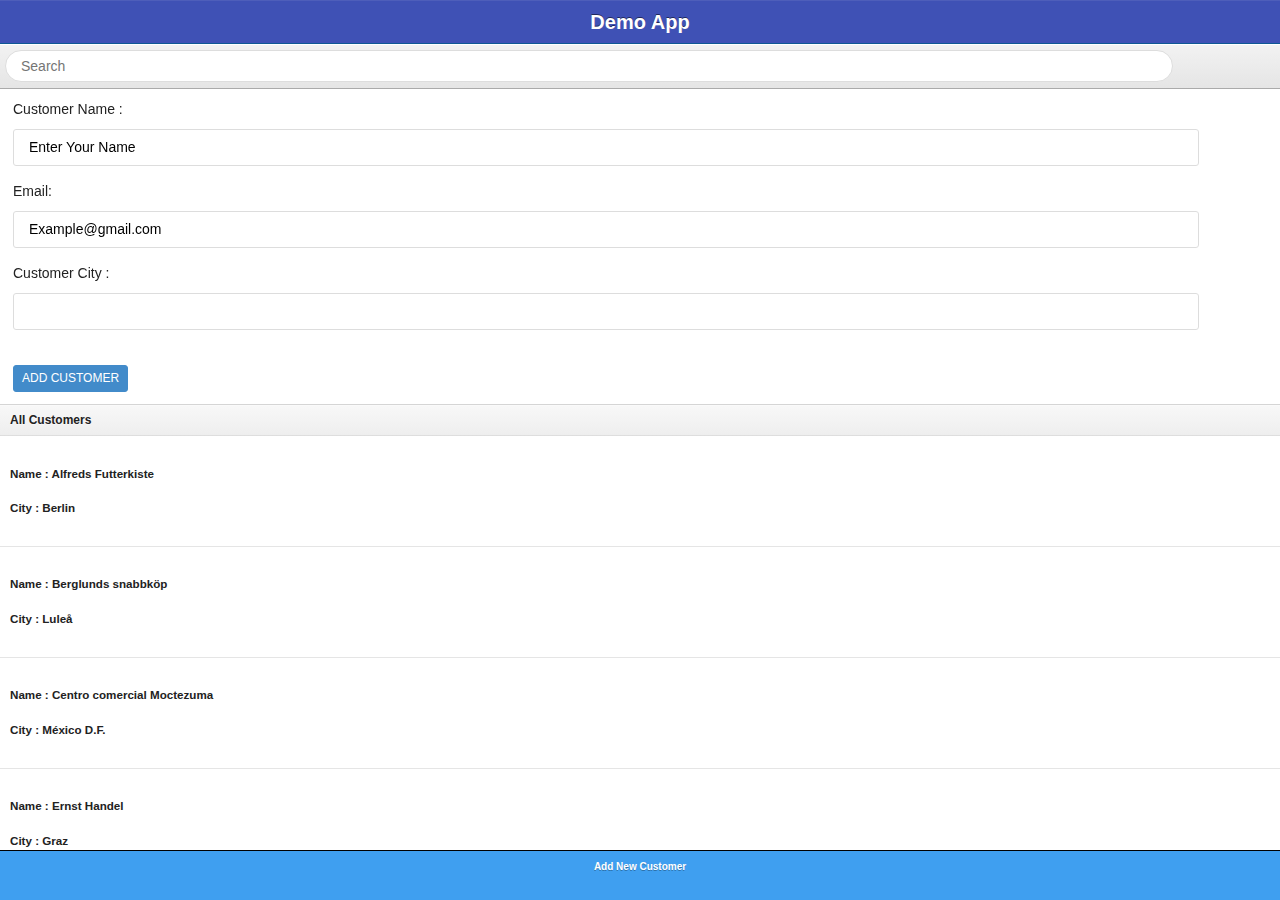
<file: Angularjs_New/index.html>
<!DOCTYPE html>
<html ng-app="demoApp">
  <head>
    <title> Angular js scope </title>
    <meta charset="utf-8">
    <meta name="viewport" content="initial-scale=1, maximum-scale=1, user-scalable=no">

    <link rel="stylesheet" href="css/ratchet.css">
    <link rel="stylesheet" href="css/app.css">
  </head>
  <body>
    <!-- Define controller To use-->
    <div ng-view ></div>


    <script src="js/angular.js"></script>
    <script src="js/apppromise.js"></script>
  </body>
</html>
</file>
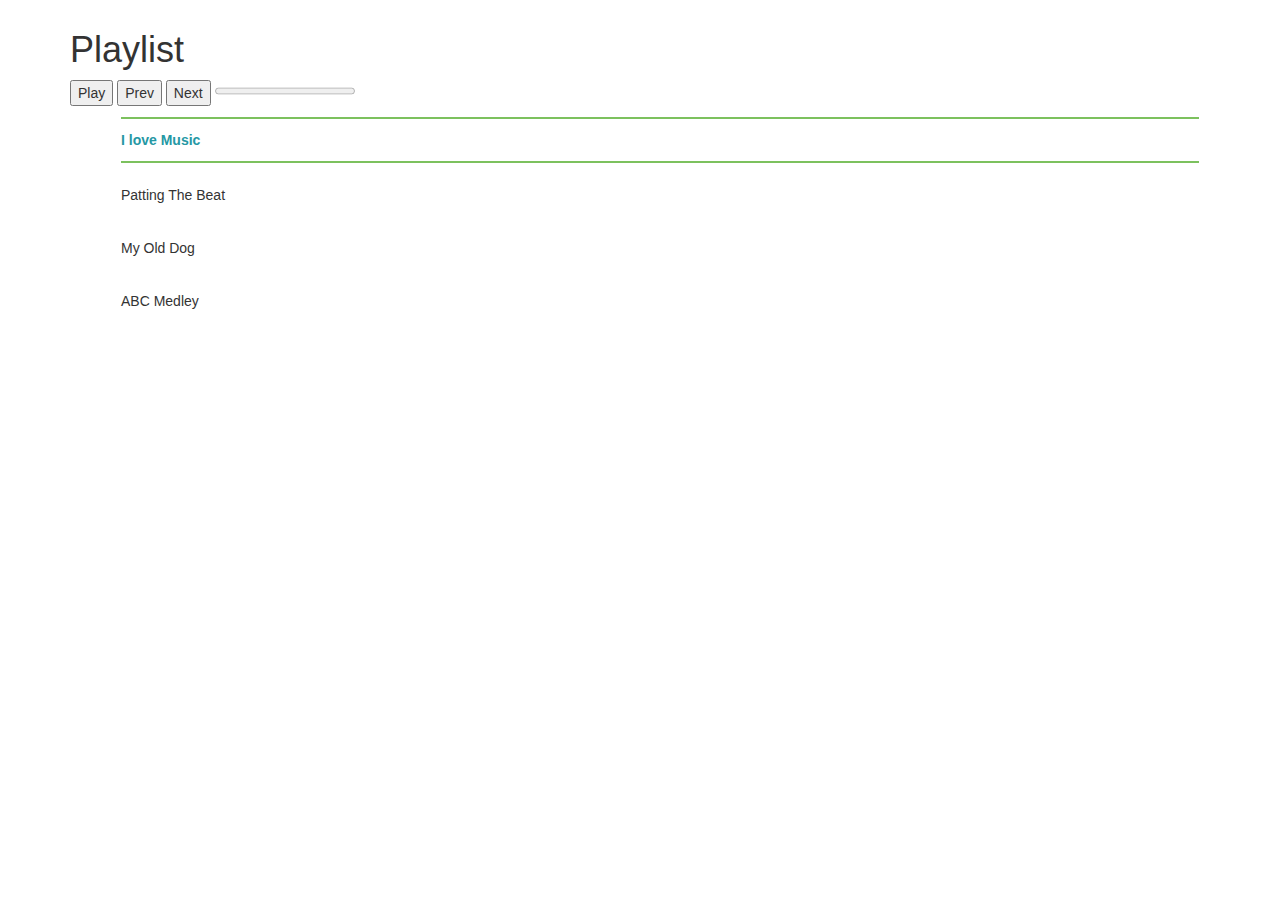
<file: player/index.html>
<!DOCTYPE html>
<html>
<head>
	<title>Music playlist</title>
	<link rel="stylesheet" href="http://maxcdn.bootstrapcdn.com/bootstrap/3.2.0/css/bootstrap.min.css"/>
	<link rel="stylesheet" href="css/style.css"/>
	<link rel="stylesheet" href="css/font-awesome.min.css">
	
</head>
<body data-ng-app="myApp">
<div class="container" ng-controller="maincntr">
		 <h1>Playlist</h1>
        <nav>
          <button class="control play" ng-click="player.play()" ng-hide="player.playing">Play</button>
          <button class="control pause" ng-click="player.pause()" ng-show="player.playing">Pause</button>
          <button class="control prev" ng-click="player.previous()">Prev</button>
          <button class="control next" ng-click="player.next()">Next</button>
          <progress ng-click="timer(event)" value="0" max="1"></progress>
        </nav>
		<ul>

			<li ng-repeat="track in player.playlist[0]" class="track"
                  ng-class="{current: player.current.track == $index}"
                  ng-click="player.play($index)">{{track.name}}</li>
		</ul>


	</div>
</div>


<script src="js/angular.min.js"></script>
<script src="js/script.js"></script>
<script src="https://code.jquery.com/jquery-1.10.2.js"></script>
<script>
$(function(){
	$( 'a' ).click(function(){
		$('.active').removeClass('active')
		$(this).addClass( 'active' );
	});
});
</script>
</body>
</html>
</file>
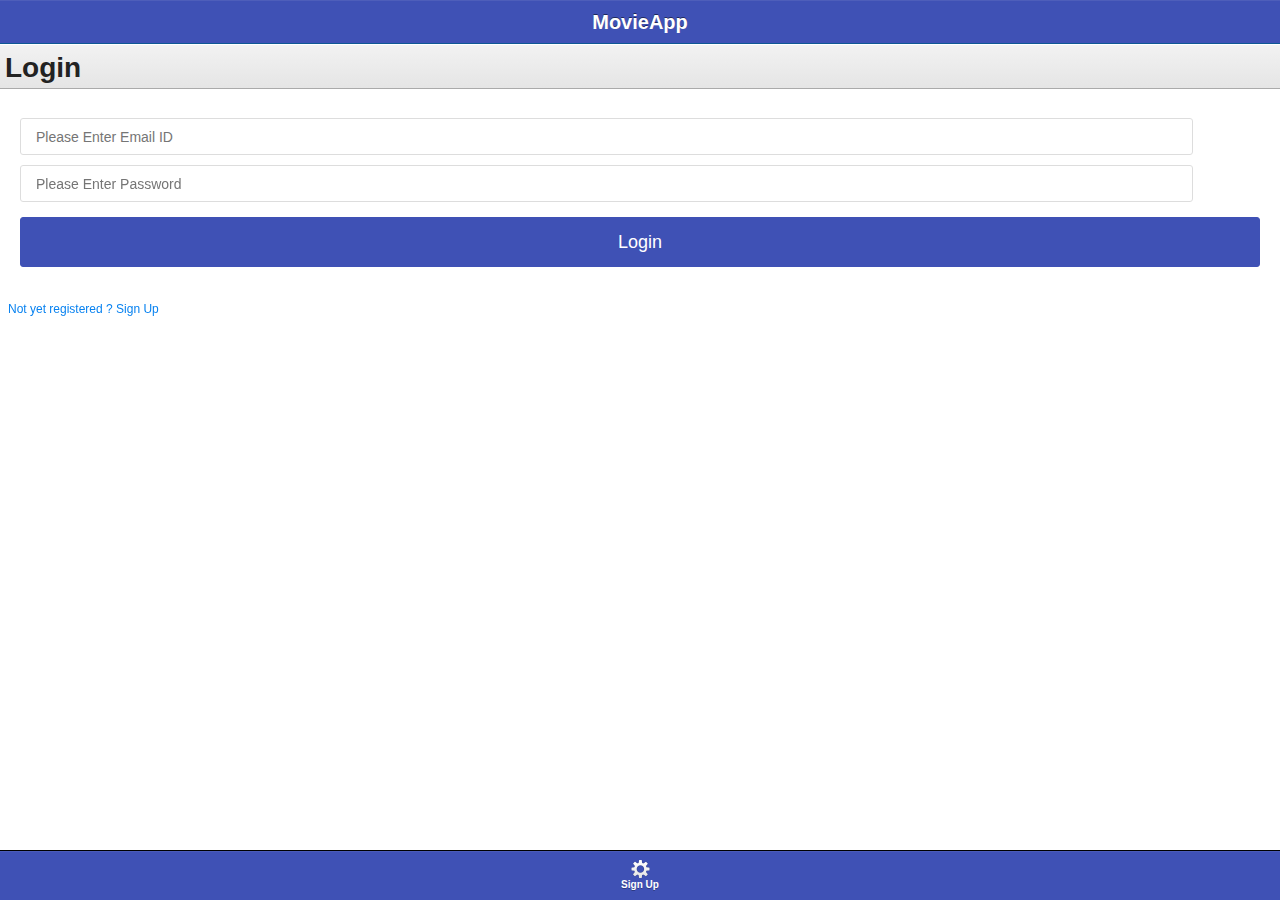
<file: ratchet_angularjs/index.html>
<!--
// Pomidoro Mobile Application
// index.html
//
// created by @sauliuz
// PopularOwl Labs // www.popularowl.com
// Visit www.htmlcenter.com 
// for more mobile application templates
-->
<!DOCTYPE html>
<html data-ng-app="ag-app">
  <head>
    <meta charset="utf-8">
    <meta name="viewport" content="initial-scale=1, maximum-scale=1, user-scalable=no">

    <link rel="stylesheet" href="css/ratchet.css">
    <link rel="stylesheet" href="css/app.css">
     

  </head>
  <body ng-class="{changeColor: Color, changeSize: Size, italic: Italic}">

    <style type="text/css">

      /* Angular.js animated navigation */
      .slide-enter,
      .slide-leave
      {
        -webkit-transition: 300ms cubic-bezier(0.075, 0.820, 0.165, 1.000) all;
        -moz-transition: 300ms cubic-bezier(0.075, 0.820, 0.165, 1.000) all;
        -ms-transition: 300ms cubic-bezier(0.075, 0.820, 0.165, 1.000) all;
        -o-transition: 300ms cubic-bezier(0.075, 0.820, 0.165, 1.000) all;
        transition: 300ms cubic-bezier(0.075, 0.820, u.165, 1.000) all;
      }
       
      .slide-enter {
        left: 100%;
      }
      .slide-enter.slide-enter-active {
        left: 0px;
      }
       
      .slide-leave {}

      .slide-leave.slide-leave-active{
      left: -200px;
      }

    </style>


    <!-- placeholder for view markup -->
    <div ng-view ng-animate="'slide'"></div>
   
    
    <script src="js/angular.js"></script>
    <script src="js/ngStorage.js"></script>
    <script src="js/app.js"></script>
   

  </body>
</html>
</file>
<file: player/css/style.css>
body {
    margin:10px;
}
li {
    list-style-type: none;
    line-height: 3;
    margin: 11px;
}
a {
    color: #948D8D;
    text-decoration: none;
    display: block;
    width: 337px;
}

.current {
    color: #2598A4;
    border-top: 2px solid #7CC15E;
    border-bottom: 2px solid #7CC15E;
    font-weight: bolder;
    
}
span{
 	 width: 130px; 
 	display: inline-block;
}
</file>
<file: Angularjs_New/css/ratchet.css>
/**
 * ==================================
 * Ratchet v1.0.1
 * Licensed under The MIT License
 * http://opensource.org/licenses/MIT
 * ==================================
 */

/* Hard reset
-------------------------------------------------- */

html,
body,
div,
span,
iframe,
h1,
h2,
h3,
h4,
h5,
h6,
p,
blockquote,
pre,
a,
abbr,
acronym,
address,
big,
cite,
code,
del,
dfn,
em,
img,
ins,
kbd,
q,
s,
samp,
small,
strike,
strong,
sub,
sup,
tt,
var,
b,
u,
i,
center,
dl,
dt,
dd,
ol,
ul,
li,
fieldset,
form,
label,
legend,
table,
caption,
tbody,
tfoot,
thead,
tr,
th,
td,
article,
aside,
canvas,
details,
embed,
figure,
figcaption,
footer,
header,
hgroup,
menu,
nav,
output,
section,
summary,
time,
audio,
video {
  padding: 0;
  margin: 0;
  border: 0;
}

/* Prevents iOS text size adjust after orientation change, without disabling (Thanks to @necolas) */
html {
  -webkit-text-size-adjust: 100%;
      -ms-text-size-adjust: 100%;
}

/* Base styles
-------------------------------------------------- */

body {
  position: fixed;
  top: 0;
  right: 0;
  bottom: 0;
  left: 0;
  font: 14px/1.25 "Helvetica Neue", sans-serif;
  color: #222;
  background-color: #fff;
}

/* Universal link styling */
a {
  color: #0882f0;
  text-decoration: none;
  -webkit-tap-highlight-color: rgba(0, 0, 0, 0); /* Removes the dark touch outlines on links */
}

/* Wrapper to be used around all content not in .bar-title and .bar-tab */
.content {
  position: fixed;
  top: 0;
  right: 0;
  bottom: 0;
  left: 0;
  overflow: auto;
  background-color: #fff;
  -webkit-transition-property: top, bottom;
          transition-property: top, bottom;
  -webkit-transition-duration: .2s, .2s;
          transition-duration: .2s, .2s;
  -webkit-transition-timing-function: linear, linear;
          transition-timing-function: linear, linear;
  -webkit-overflow-scrolling: touch;
}

/* Hack to force all relatively and absolutely positioned elements still render while scrolling
   Note: This is a bug for "-webkit-overflow-scrolling: touch" */
.content > * {
  -webkit-transform: translateZ(0px);
          transform: translateZ(0px);
}

/* Utility wrapper to pad in components like forms, block buttons and segmented-controllers so they're not full-bleed */
.content-padded {
  padding: 10px;
}

/* Pad top/bottom of content so it doesn't hide behind .bar-title and .bar-tab.
   Note: For these to work, content must come after both bars in the markup */
.bar-title ~ .content {
  top: 44px;
}
.bar-tab ~ .content {
  bottom: 51px;
}
.bar-header-secondary ~ .content {
  top: 88px;
}/* General bar styles
-------------------------------------------------- */

[class*="bar-"] {
  position: fixed;
  right: 0;
  left: 0;
  z-index: 10;
  height: 44px;
  padding: 5px;
  box-sizing: border-box;
}

/* Modifier class to dock any bar below .bar-title */
.bar-header-secondary {
  top: 45px;
}

/* Modifier class to dock any bar to bottom of viewport */
.bar-footer {
  bottom: 0;
}

/* Generic bar for wrapping buttons, segmented controllers, etc. */
.bar-standard {
  background-color: #f2f2f2;
  background-image: -webkit-linear-gradient(top, #f2f2f2 0, #e5e5e5 100%);
  background-image: linear-gradient(to bottom, #f2f2f2 0, #e5e5e5 100%);
  border-bottom: 1px solid #aaa;
  box-shadow: inset 0 1px 1px -1px #fff;
}

/* Flip border position to top for footer bars */
.bar-footer.bar-standard,
.bar-footer-secondary.bar-standard {
  border-top: 1px solid #aaa;
  border-bottom-width: 0;
}

/* Title bar
-------------------------------------------------- */

/* Bar docked to top of viewport for showing page title and actions */
.bar-title {
  top: 0;
  display: -webkit-box;
  display: box;
   background: #3f51b5;
  border-bottom: 1px solid #0e5895;
  box-shadow: inset 0 1px 1px -1px rgba(255, 255, 255, .8);
  -webkit-box-orient: horizontal;
          box-orient: horizontal;
}

/* Centered text in the .bar-title */
.bar-title .title {
  position: absolute;
  top: 0;
  left: 0;
  display: block;
  width: 100%;
  font-size: 20px;
  font-weight: bold;
  line-height: 44px;
  color: #fff;
  text-align: center;
  text-shadow: 0 -1px rgba(0, 0, 0, .5);
  white-space: nowrap;
}

.bar-title > a:not([class*="button"]) {
  display: block;
  width: 100%;
  height: 100%;
}

/* Retain specified title color */
.bar-title .title a {
  color: inherit;
}

/* Tab bar
-------------------------------------------------- */

/* Bar docked to bottom used for primary app navigation */
.bar-tab {
  bottom: 0;
  height: 50px;
  padding: 0;
  background: #3f51b5;
  border-top: 1px solid #000;
  border-bottom-width: 0;
  box-shadow: inset 0 1px 1px -1px rgba(255, 255, 255, .6);
}

/* Wrapper for individual tab */
.tab-inner {
  display: -webkit-box;
  display: box;
  height: 100%;
  list-style: none;
  -webkit-box-orient: horizontal;
          box-orient: horizontal;
}

/* Navigational tab */
.tab-item {
  height: 100%;
  padding-top: 9px;
  text-align: center;
  box-sizing: border-box;
  -webkit-box-flex: 1;
          box-flex: 1;
}

/* Active state for tab */
.tab-item.active {
  
  background: rgb(63, 159, 240);
}

/* Icon for tab  */
.tab-icon {
  display: block;
  height: 18px;
  margin: 0 auto;
}

/* Label for tab */
.tab-label {
  margin-top: 1px;
  font-size: 10px;
  font-weight: bold;
  color: #fff;
  text-shadow: 0 1px rgba(0, 0, 0, .3);
}

/* Buttons in title bars
-------------------------------------------------- */

/* Generic style for all buttons in .bar-title */
.bar-title [class*="button"] {
  position: relative;
  z-index: 10; /* Places buttons over full width title */
  font-size: 12px;
  line-height: 23px;
  color: #fff;
  text-shadow: 0 -1px 0 rgba(0, 0, 0, .3);
  background: rgb(63, 159, 240);
  
  box-shadow: 0 1px rgba(255, 255, 255, .25);
  -webkit-box-flex: 0;
          box-flex: 0;
}


/* Hacky way to right align buttons outside of flex-box system
   Note: is only absolutely positioned button, would be better if flex-box had an "align right" option */
.bar-title .title + [class*="button"]:last-child,
.bar-title .button + [class*="button"]:last-child,
.bar-title [class*="button"].pull-right {
  position: absolute;
  top: 5px;
  right: 5px;
}

/* Override standard button active states */
.bar-title .button:active {
  color: #fff;
  background-color: #0876b1;
}

/* Directional buttons in title bars (thanks to @GregorAdams for solution - http://cssnerd.com/2011/11/30/the-best-pure-css3-ios-style-arrow-back-button/)
-------------------------------------------------- */

/* Add relative positioning so :before content is positioned properly */
.bar-title .button-prev,
.bar-title .button-next {
  position: relative;
}

/* Prev/next button base styles */
.bar-title .button-prev {
  margin-left: 7px; /* Push over to make room for :before content */
  border-left: 0;
  border-bottom-left-radius: 10px 15px;
  border-top-left-radius: 10px 15px;
}
.bar-title .button-next {
  margin-right: 7px; /* Push over to make room for :before content */
  border-right: 0;
  border-top-right-radius: 10px 15px;
  border-bottom-right-radius: 10px 15px;
}

/* Pointed part of directional button */
.bar-title .button-prev:before,
.bar-title .button-next:before {
  position: absolute;
  top: 2px;
  width: 27px;
  height: 27px;
  border-radius: 30px 100px 2px 40px / 2px 40px 30px 100px;
  content: '';
  box-shadow: inset 1px 0 #0e5895, inset 0 1px #0e5895;
  -webkit-mask-image: -webkit-gradient(linear, left top, right bottom, from(#000), color-stop(.33, #000), color-stop(.5, transparent), to(transparent));
                  mask-image: gradient(linear, left top, right bottom, from(#000), color-stop(.33, #000), color-stop(.5, transparent), to(transparent));
}
.bar-title .button-prev:before {
  left: -5px;
  background-image: -webkit-gradient(linear, left bottom, right top, from(#0984c6), to(#1eb0e9));
  background-image: gradient(linear, left bottom, right top, from(#0984c6), to(#1eb0e9));
  border-left: 1.5px solid rgba(255, 255, 255, .25);
  -webkit-transform: rotate(-45deg) skew(-10deg, -10deg);
          transform: rotate(-45deg) skew(-10deg, -10deg);
}
.bar-title .button-next:before {
  right: -5px;
  background-image: -webkit-gradient(linear, left bottom, right top, from(#1eb0e9), to(#0984c6));
  background-image: gradient(linear, left bottom, right top, from(#1eb0e9), to(#0984c6));
  border-top: 1.5px solid rgba(255, 255, 255, .25);
  -webkit-transform: rotate(135deg) skew(-10deg, -10deg);
          transform: rotate(135deg) skew(-10deg, -10deg);
}

/* Active states for the directional buttons */
.bar-title .button-prev:active,
.bar-title .button-next:active,
.bar-title .button-prev:active:before,
.bar-title .button-next:active:before {
  color: #fff;
  background-color: #0876b1;
  background-image: none;
}
.bar-title .button-prev:active:before,
.bar-title .button-next:active:before {
  content: '';
}
.bar-title .button-prev:active:before {
  box-shadow: inset 0 3px 3px rgba(0, 0, 0, .2);
}
.bar-title .button-next:active:before {
  box-shadow: inset 0 -3px 3px rgba(0, 0, 0, .2);
}

/* Block buttons in any bar
-------------------------------------------------- */

/* Add proper padding and replace buttons normal dropshadow with a shine from bar */
[class*="bar"] .button-block {
  padding: 7px 0;
  margin-bottom: 0;
  box-shadow: inset 0 1px 1px rgba(255, 255, 255, .4), 0 1px rgba(255, 255, 255, .8);
}

/* Override standard padding changes for .button-blocks */
[class*="bar"] .button-block:active {
  padding: 7px 0;
}

/* Segmented controller in any bar
-------------------------------------------------- */

/* Remove standard segmented bottom margin */
[class*="bar-"] .segmented-controller {
  margin-bottom: 0;
}

/* Add margins between segmented controllers and buttons */
[class*="bar-"] .segmented-controller + [class*="button"],
[class*="bar-"] [class*="button"] + .segmented-controller {
  margin-left: 5px;
}

/* Segmented controller in a title bar
-------------------------------------------------- */

.bar-title .segmented-controller {
  line-height: 18px;
  text-shadow: 0 -1px 0 rgba(0, 0, 0, 0.3);
  background-color: #1eb0e9;
  background-image: -webkit-linear-gradient(top, #1eb0e9 0, #0984c6 100%);
  background-image: linear-gradient(to bottom, #1eb0e9 0, #0984c6 100%);
  border: 1px solid #0e5895;
  border-radius: 3px;
  box-shadow: 0 1px rgba(255, 255, 255, .25);
  -webkit-box-flex: 1;
          box-flex: 1;
}

/* Set color for tab border and highlight */
.bar-title .segmented-controller li {
  border-left: 1px solid #0e5895;
  box-shadow: inset 1px 0 rgba(255, 255, 255, .25);
}

/* Remove inset shadow from first tab or one to the right of the active tab  */
.bar-title .segmented-controller .active + li,
.bar-title .segmented-controller li:first-child {
  box-shadow: none;
}

/* Remove left-hand border from first tab */
.bar-title .segmented-controller li:first-child {
  border-left-width: 0;
}

/* Depressed state (active) */
.bar-title .segmented-controller li.active {
  background-color: #0082c4;
  box-shadow: inset 0 1px 6px rgba(0, 0, 0, .3);
}

/* Set color of links to white */
.bar-title .segmented-controller li > a {
  color: #fff;
}


/* Search forms in standard bar
-------------------------------------------------- */

/* Position/size search bar within the bar */
.bar-standard input[type=search] {
  height: 32px;
  margin: 0;
}/* Lists
-------------------------------------------------- */

/* Remove usual bullet styles from list */
.list {
  margin-bottom: 10px;
  list-style: none;
  background-color: #fff;
}

/* Pad each list item and add dividers */
.list li {
  position: relative;
  padding: 20px 60px 20px 10px; /* Given extra right padding to accomodate counts, chevrons or buttons */
  border-bottom: 1px solid rgba(0, 0, 0, .1);
}

/* Give top border to first list items */
.list li:first-child {
  border-top: 1px solid rgba(0, 0, 0, .1);
}

/* If a list of links, make sure the child <a> takes up full list item tap area (want to avoid selecting child buttons though) */
.list li > a:not([class*="button"]) {
  position: relative;
  display: block;
  padding: inherit;
  margin: -20px -60px -20px -10px;
  color: inherit;
}

/* Inset list
-------------------------------------------------- */

.list.inset {
  width: auto;
  margin-right: 10px;
  margin-left: 10px;
  border: 1px solid rgba(0, 0, 0, .1);
  border-radius: 6px;
  box-sizing: border-box;
}

/* Remove border from first/last standard list items to avoid double border at top/bottom of lists */
.list.inset li:first-child {
  border-top-width: 0;
}
.list.inset li:last-child {
  border-bottom-width: 0;
}


/* List dividers
-------------------------------------------------- */

.list .list-divider {
  position: relative;
  top: -1px;
  padding-top: 6px;
  padding-bottom: 6px;
  font-size: 12px;
  font-weight: bold;
  line-height: 18px;
  text-shadow: 0 1px 0 rgba(255, 255, 255, .5);
  background-color: #f8f8f8;
  background-image: -webkit-linear-gradient(top, #f8f8f8 0, #eee 100%);
  background-image: linear-gradient(to bottom, #f8f8f8 0, #eee 100%);
  border-top: 1px solid rgba(0, 0, 0, .1);
  border-bottom: 1px solid rgba(0, 0, 0, .1);
  box-shadow: inset 0 1px 1px rgba(255, 255, 255, .4);
}

/* Rounding first divider on inset lists and remove border on the top */
.list.inset .list-divider:first-child {
  top: 0;
  border-top-width: 0;
  border-radius: 6px 6px 0 0;
}

/* Rounding last divider on inset lists */
.list.inset .list-divider:last-child {
  border-radius: 0 0 6px 6px;
}

/* Right-aligned subcontent in lists (chevrons, buttons, counts and toggles)
-------------------------------------------------- */
.list .chevron,
.list [class*="button"],
.list [class*="count"],
.list .toggle {
  position: absolute;
  top: 50%;
  right: 10px;
}

 /* Position chevrons/counts vertically centered on the right in list items */
.list .chevron,
.list [class*="count"] {
  margin-top: -10px; /* Half height of chevron */
}

/* Push count over if there's a sibling chevron */
.list .chevron + [class*="count"] {
  right: 30px;
}

/* Position buttons vertically centered on the right in list items */
.list [class*="button"] {
  left: auto;
  margin-top: -14px; /* Half height of button */
}

.list .toggle {
  margin-top: -15px; /* Half height of toggle */
}/* Forms
-------------------------------------------------- */

/* Force form elements to inherit font styles */
input,
textarea,
button,
select {
  font-family: inherit;
  font-size: inherit;
}

/* Stretch inputs/textareas to full width and add height to maintain a consistent baseline */
select,
textarea,
input[type="text"],
input[type=search],
input[type="password"],
input[type="datetime"],
input[type="datetime-local"],
input[type="date"],
input[type="month"],
input[type="time"],
input[type="week"],
input[type="number"],
input[type="email"],
input[type="url"],
input[type="tel"],
input[type="color"],
.input-group {
  width: 92%;
  height: 35px;
  -webkit-appearance: none;
  padding: 0 15px;
  /* margin-bottom: 15px; */
  margin-top: 10px;
  line-height: 21px;
  background-color: #fff;
  border: 1px solid #ddd;
  border-radius: 3px;
  outline: none;
}

/* Fully round search input */
input[type=search] {
  height: 34px;
  font-size: 14px;
  border-radius: 30px;
}

/* Allow text area's height to grow larger than a normal input */
textarea {
  height: auto;
}

/* Style select button to look like part of the Ratchet's style */
select {
  height: auto;
  font-size: 14px;
  background-color: #f8f8f8;
  background-image: -webkit-linear-gradient(top, #f8f8f8 0%, #d4d4d4 100%);
  background-image: linear-gradient(to bottom, #f8f8f8 0%, #d4d4d4 100%);
  box-shadow: inset 0 1px 1px rgba(0, 0, 0, .1);
}


/* Input groups (cluster multiple inputs together into a single group)
-------------------------------------------------- */

/* Reset from initial form setup styles */
.input-group {
  width: auto;
  height: auto;
  padding: 0;
}

/* Remove spacing, borders, shadows and rounding since it all belongs on the .input-group not the input */
.input-group input {
  margin-bottom: 0;
  background-color: transparent;
  border: 0;
  border-bottom: 1px solid rgba(0, 0, 0, .2);
  border-radius: 0;
  box-shadow: none;
}

/* Remove bottom border on last input to avoid double bottom border */
.input-group input:last-child {
  border-bottom-width: 0;
}

/* Input groups with labels
-------------------------------------------------- */

/* To use labels with input groups, wrap a label and an input in an .input-row */
.input-row {
  overflow: hidden;
  border-bottom: 1px solid rgba(0, 0, 0, .2);
}

/* Remove bottom border on last input-row to avoid double bottom border */
.input-row:last-child {
  border-bottom-width: 0;
}

/* Labels get floated left with a set percentage width */
.input-row label {
  float: left;
  width: 25%;
  padding: 11px 10px 9px 13px; /* Optimizing the baseline for mobile. */
  font-weight: bold;
}

/* Actual inputs float to right of labels and also have a set percentage */
.input-row label + input {
  float: right;
  width: 65%;
  padding-left: 0;
  margin-bottom: 0;
  border-bottom: 0;
}/* General button styles
-------------------------------------------------- */

[class*="button"] {
  position: relative;
  display: inline-block;
  padding: 4px 12px;
  margin: 0;
  font-weight: bold;
  line-height: 18px;
  color: #333;
  text-align: center;
  text-shadow: 0 1px 0 rgba(255, 255, 255, 0.5);
  vertical-align: top;
  cursor: pointer;
  background-color: #f8f8f8;
  background-image: -webkit-linear-gradient(top, #f8f8f8 0, #d4d4d4 100%);
  background-image: linear-gradient(to bottom, #f8f8f8 0, #d4d4d4 100%);
  border: 1px solid rgba(0, 0, 0, .3);
  border-radius: 3px;
  box-shadow: inset 0 1px 1px rgba(255, 255, 255, .4), 0 1px 2px rgba(0, 0, 0, .05);
}

/* Active */
[class*="button"]:active {
  padding-top: 5px;
  padding-bottom: 3px;
  color: #333;
  background-color: #ccc;
  background-image: none;
  box-shadow: inset 0 3px 3px rgba(0, 0, 0, .2);
}

/* Button modifiers
-------------------------------------------------- */

/* Overriding styles for buttons with modifiers  */
.button-main,
.button-positive,
.button-negative {
  color: #fff;
  text-shadow: 0 -1px 0 rgba(0, 0, 0, .3);
}

/* Main button */
.button-main {
  background-color: #1eafe7;
  background-image: -webkit-linear-gradient(top, #1eafe7 0, #1a97c8 100%);
  background-image: linear-gradient(to bottom, #1eafe7 0, #1a97c8 100%);
  border: 1px solid #117aaa;
}

/* Positive button  */
.button-positive {
  background-color: #34ba15;
  background-image: -webkit-linear-gradient(top, #34ba15 0, #2da012 100%);
  background-image: linear-gradient(to bottom, #34ba15 0, #2da012 100%);
  border: 1px solid #278f0f;
}

/* Negative button  */
.button-negative {
  background-color: #e71e1e;
  background-image: -webkit-linear-gradient(top, #e71e1e 0,#c71a1a 100%);
  background-image: linear-gradient(to bottom, #e71e1e 0, #c71a1a 100%);
  border: 1px solid #b51a1a;
}

/* Active state for buttons with modifiers */
.button-main:active,
.button-positive:active,
.button-negative:active {
  color: #fff;
}
.button-main:active {
  background-color: #0876b1;
}
.button-positive:active {
  background-color: #298f11;
}
.button-negative:active {
  background-color: #b21a1a;
}

/* Block level buttons (full width buttons) */
.button-block {
  display: block;
  padding: 11px 0 13px;
  margin-bottom: 10px;
  font-size: 16px;
}

/* Active state for block level buttons */
.button-block:active {
  padding: 12px 0;
}

/* Counts in buttons
-------------------------------------------------- */

/* Generic styles for all counts within buttons */
[class*="button"] [class*="count"] {
  padding-top: 2px;
  padding-bottom: 2px;
  margin-right: -4px;
  margin-left: 4px;
  text-shadow: none;
  background-color: rgba(0, 0, 0, .2);
  box-shadow: inset 0 1px 1px -1px #000000, 0 1px 1px -1px #fff;
}

/* Position counts within block level buttons
   Note: These are absolutely positioned so that text of button isn't "pushed" by count and always
   stays at true center of button */
.button-block [class*="count"] {
  position: absolute;
  right: 0;
  padding-top: 4px;
  padding-bottom: 4px;
  margin-right: 10px;
}/* Chevrons
-------------------------------------------------- */

.chevron {
  display: block;
  height: 20px;
}

/* Base styles for both 1/2's of the chevron */
.chevron:before,
.chevron:after {
  position: relative;
  display: block;
  width: 12px;
  height: 4px;
  background-color: #999;
  content: '';
}

/* Position and rotate respective 1/2's of the chevron */
.chevron:before {
  top: 5px;
  -webkit-transform: rotate(45deg);
          transform: rotate(45deg);
}
.chevron:after {
  top: 7px;
  -webkit-transform: rotate(-45deg);
          transform: rotate(-45deg);
}/* General count styles
-------------------------------------------------- */

[class*="count"] {
  display: inline-block;
  padding: 4px 9px;
  font-size: 12px;
  font-weight: bold;
  line-height: 13px;
  color: #fff;
  background-color: rgba(0, 0, 0, .3);
  border-radius: 100px;
}

/* Count modifiers
-------------------------------------------------- */

/* Overriding styles for counts with modifiers  */
.count-main,
.count-positive,
.count-negative {
  color: #fff;
  text-shadow: 0 -1px 0 rgba(0, 0, 0, .3);
}

/* Main count  */
.count-main {
  background-color: #1eafe7;
  background-image: -webkit-linear-gradient(top, #1eafe7 0, #1a97c8 100%);
  background-image: linear-gradient(to bottom, #1eafe7 0, #1a97c8 100%);
}

/* Positive count  */
.count-positive {
  background-color: #34ba15;
  background-image: -webkit-linear-gradient(top, #34ba15 0, #2da012 100%);
  background-image: linear-gradient(to bottom, #34ba15 0, #2da012 100%);
}

/* Negative count  */
.count-negative {
  background-color: #e71e1e;
  background-image: -webkit-linear-gradient(top, #e71e1e 0,#c71a1a 100%);
  background-image: linear-gradient(to bottom, #e71e1e 0, #c71a1a 100%);
}/* Segmented controllers
-------------------------------------------------- */

.segmented-controller {
  display: -webkit-box;
  display: box;
  margin-bottom: 10px;
  overflow: hidden;
  font-size: 12px;
  font-weight: bold;
  text-shadow: 0 1px rgba(255, 255, 255, .5);
  list-style: none;
  background-color: #f8f8f8;
  background-image: -webkit-linear-gradient(top, #f8f8f8 0, #d4d4d4 100%);
  background-image: linear-gradient(to bottom, #f8f8f8 0, #d4d4d4 100%);
  border: 1px solid #aaa;
  border-radius: 3px;
  box-shadow: inset 0 1px rgba(255, 255, 255, 0.5), 0 1px rgba(255, 255, 255, .8);
  -webkit-box-orient: horizontal;
          box-orient: horizontal;
}

/* Section within controller */
.segmented-controller li {
  overflow: hidden;
  text-align: center;
  white-space: nowrap;
  border-left: 1px solid #aaa;
  box-shadow: inset 1px 0 rgba(255, 255, 255, .5);
  -webkit-box-flex: 1;
          box-flex: 1;
}

/* Link that fills each section */
.segmented-controller li > a {
  display: block;
  padding: 8px 16px;
  overflow: hidden;
  line-height: 15px;
  color: #333;
  text-overflow: ellipsis;
}

/* Remove border-left and shadow from first section */
.segmented-controller li:first-child {
  border-left-width: 0;
  box-shadow: none;
}

/* Active segment of controller */
.segmented-controller li.active {
  background-color: #ccc;
  box-shadow: inset 0 1px 5px rgba(0, 0, 0, .3);
}

.segmented-controller-item {
  display: none;
}

.segmented-controller-item.active {
  display: block;
}/* Popovers (to be used with popovers.js)
-------------------------------------------------- */

.popover {
  position: fixed;
  top: 55px;
  left: 50%;
  z-index: 20;
  display: none;
  width: 280px;
  padding: 5px;
  margin-left: -146px;
  background-color: #555;
  background-image: -webkit-linear-gradient(top, #555 5%, #555 6%, #111 30%);
  background-image: linear-gradient(to bottom, #555 5%, #555 6%,#111 30%);
  border: 1px solid #111;
  border-radius: 6px;
  opacity: 0;
  box-shadow: inset 0 1px 1px -1px #fff, 0 3px 10px rgba(0, 0, 0, .3);
  -webkit-transform: translate3d(0, -15px, 0);
          transform: translate3d(0, -15px, 0);
  -webkit-transition: -webkit-transform 0.2s ease-in-out, opacity 0.2s ease-in-out;
                  transition: transform 0.2s ease-in-out, opacity 0.2s ease-in-out;
}

/* Caret on top of popover using CSS triangles (thanks to @chriscoyier for solution) */
.popover:before,
.popover:after {
  position: absolute;
  left: 50%;
  width: 0;
  height: 0;
  content: '';
}
.popover:before {
  top: -20px;
  margin-left: -21px;
  border-right: 21px solid transparent;
  border-bottom: 21px solid #111;
  border-left: 21px solid transparent;
}
.popover:after {
  top: -19px;
  margin-left: -20px;
  border-right: 20px solid transparent;
  border-bottom: 20px solid #555;
  border-left: 20px solid transparent;
}

/* Wrapper for a title and buttons */
.popover-header {
  display: -webkit-box;
  display: box;
  height: 34px;
  margin-bottom: 5px;
}

/* Centered title for popover */
.popover-header .title {
  position: absolute;
  top: 0;
  left: 0;
  width: 100%;
  margin: 15px 0;
  font-size: 16px;
  font-weight: bold;
  line-height: 12px;
  color: #fff;
  text-align: center;
  text-shadow: 0 -1px rgba(0, 0, 0, .5);
}

/* Generic style for all buttons in .popover-header */
.popover-header [class*="button"] {
  z-index: 25;
  font-size: 12px;
  line-height: 22px;
  color: #fff;
  text-shadow: 0 -1px 0 rgba(0, 0, 0, .3);
  background-color: #454545;
  background-image: -webkit-linear-gradient(top, #454545 0, #353535 100%);
  background-image: linear-gradient(to bottom, #454545 0, #353535 100%);
  border: 1px solid #111;
  -webkit-box-flex: 0;
          box-flex: 0;
}

/* Hacky way to right align buttons outside of flex-box system
   Note: is only absolutely positioned button, would be better if flex-box had an "align right" option */
.popover-header .title + [class*="button"]:last-child,
.popover-header .button + [class*="button"]:last-child,
.popover-header [class*="button"].pull-right {
  position: absolute;
  top: 5px;
  right: 5px;
}

/* Active state for popover header buttons */
.popover-header .button:active {
  color: #fff;
  background-color: #0876b1;
}

/* Popover animation
-------------------------------------------------- */

.popover.visible {
  opacity: 1;
  -webkit-transform: translate3d(0, 0, 0);
          transform: translate3d(0, 0, 0);
}

/* Backdrop (used as invisible touch escape)
-------------------------------------------------- */

.backdrop {
  position: fixed;
  top: 0;
  right: 0;
  bottom: 0;
  left: 0;
  z-index: 10;
}

/* Block level buttons in popovers
-------------------------------------------------- */

/* Positioning and giving darker border to look sharp against dark popover */
.popover .button-block {
  margin-bottom: 5px;
  border: 1px solid #111;
}

/* Remove extra margin on bottom of last button */
.popover .button-block:last-child {
  margin-bottom: 0;
}

/* Lists in popovers
-------------------------------------------------- */

.popover .list {
  width: auto;
  max-height: 250px;
  margin-right: 0;
  margin-bottom: 0;
  margin-left: 0;
  overflow: auto;
  background-color: #fff;
  border: 1px solid #000;
  border-radius: 3px;
  -webkit-overflow-scrolling: touch;
}/* Modals
-------------------------------------------------- */
.modal {
  position: fixed; 
  top: 0;
  opacity: 0;
  z-index: 11; 
  width: 100%;
  min-height: 100%;
  overflow: hidden;
  background-color: #fff;  
  -webkit-transform: translate3d(0, 100%, 0);
          transform: translate3d(0, 100%, 0);
  -webkit-transition: -webkit-transform .25s ease-in-out, opacity 1ms .25s;
          transition:         transform .25s ease-in-out, opacity 1ms .25s;
}

/* Modal - When active
-------------------------------------------------- */
.modal.active {
  opacity: 1;
  height: 100%;
  -webkit-transition: -webkit-transform .25s ease-in-out;
          transition:         transform .25 ease-in-out;
  -webkit-transform: translate3d(0, 0, 0);
          transform: translate3d(0, 0, 0);
}/* Slider styles (to be used with sliders.js)
-------------------------------------------------- */

/* Width/height of slider */
.slider,
.slider > li {
  width: 100%;
  height: 200px;
}

/* Outer wrapper for slider */
.slider {
  overflow: hidden;
  background-color: #000;
}

/* Inner wrapper for slider (width of all slides together) */
.slider > ul {
  position: relative;
  font-size: 0; /* Remove spaces from inline-block children */
  white-space: nowrap;
  -webkit-transition: all 0 linear;
          transition: all 0 linear;
}

/* Individual slide */
.slider > ul > li {
  display: inline-block;
  vertical-align: top; /* Ensure that li always aligns to top */
  width: 100%; 
  height: 100%;
}

/* Required reset of font-size to same as standard body */
.slider > ul > li > * {
  font-size: 14px;
}/* Toggle styles (to be used with toggles.js)
-------------------------------------------------- */

.toggle {
  position: relative;
  width: 75px;
  height: 28px;
  background-color: #eee;
  border: 1px solid #bbb;
  border-radius: 20px;
  box-shadow: inset 0 0 4px rgba(0, 0, 0, .1);
}

/* Text indicating "on" or "off". Default is "off" */
.toggle:before {
  position: absolute;
  right: 13px;
  font-weight: bold;
  line-height: 28px;
  color: #777;
  text-shadow: 0 1px #fff;
  text-transform: uppercase;
  content: "Off";
}

/* Sliding handle */
.toggle-handle {
  position: absolute;
  top: -1px;
  left: -1px;
  z-index: 2;
  width: 28px;
  height: 28px;
  background-color: #fff;
  background-image: -webkit-linear-gradient(top, #fff 0, #f2f2f2 100%);
  background-image: linear-gradient(to bottom, #fff 0, #f2f2f2 100%);
  border: 1px solid rgba(0, 0, 0, .2);
  border-radius: 100px;
  -webkit-transition: -webkit-transform 0.1s ease-in-out, border 0.1s ease-in-out;
                  transition: transform 0.1s ease-in-out, border 0.1s ease-in-out;
}

/* Active state for toggle */
.toggle.active {
  background-color: #19a8e4;
  background-image: -webkit-linear-gradient(top, #088cd4 0, #19a8e4 100%);
  background-image: linear-gradient(to bottom, #088cd4 0, #19a8e4 100%);
  border: 1px solid #096c9d;
  box-shadow: inset 0 0 15px rgba(255, 255, 255, .25);
}

/* Active state for toggle handle */
.toggle.active .toggle-handle {
  border-color: #0a76ad;
  -webkit-transform: translate3d(48px,0,0);
          transform: translate3d(48px,0,0);
}

/* Change "off" to "on" for active state */
.toggle.active:before {
  right: auto;
  left: 15px;
  color: #fff;
  text-shadow: 0 -1px rgba(0, 0, 0, 0.25);
  content: "On";
}/* Push styles (to be used with push.js)
-------------------------------------------------- */

/* Fade animation */
.content.fade {
  left: 0;
  opacity: 0;
  -webkit-transition: opacity .2s ease-in-out;
          transition: opacity .2s ease-in-out;
}
.content.fade.in {
  opacity: 1;
}

/* Slide animation */
.content.slide {
  -webkit-transform: translate3d(0, 0, 0);
          transform: translate3d(0, 0, 0);
 -webkit-transition: -webkit-transform .25s ease-in-out;
         transition:         transform .25s ease-in-out;
}
.content.slide.left {
  -webkit-transform: translate3d(-100%, 0, 0);
          transform: translate3d(-100%, 0, 0);
}
.content.slide.right {
  -webkit-transform: translate3d(100%, 0, 0);
          transform: translate3d(100%, 0, 0);
}

span.error {
  height: 17px;
  background: red;
  opacity: 0.7;
  margin-left: 9px;
  padding: 1px 5px 2px 5px;
  font-size: small;
  border-radius: 3px;
  text-transform: capitalize;
  color: white;
  font-family: Tahoma;
}

.btn {
  position: relative;
  display: inline-block;
  padding: 6px 8px 7px;
  margin-bottom: 0;
  font-size: 12px;
  font-weight: 400;
  line-height: 1;
  color: #333;
  text-align: center;
  white-space: nowrap;
  vertical-align: top;
  cursor: pointer;
  background-color: white;
  border: 1px solid #ccc;
  border-radius: 3px;
}
.btn:active, .btn.active {
  color: inherit;
  background-color: #ccc;
}
.btn:disabled, .btn.disabled {
  opacity: .6;
}

.btn-primary {
  color: #fff;
  background-color: #428bca;
  border: 1px solid #428bca;
}
.btn-primary:active, .btn-primary.active {
  color: #fff;
  background-color: #3071a9;
  border: 1px solid #3071a9;
}

.btn-positive {
  color: #fff;
  background-color: #3f51b5;
  border: 1px solid #3f51b5;
}

.btn-positive a{
  color: #fff;
}
.btn-positive:active, .btn-positive.active {
  color: #fff;
  background-color: #3f51b5;
  border: 1px solid #3f51b5;
}

.btn-negative {
  color: #fff;
  background-color: #d9534f;
  border: 1px solid #d9534f;
}
.btn-negative:active, .btn-negative.active {
  color: #fff;
  background-color: #c9302c;
  border: 1px solid #c9302c;
}

.btn-outlined {
  background-color: transparent;
}
.btn-outlined.btn-primary {
  color: #428bca;
}
.btn-outlined.btn-positive {
  color: #5cb85c;
}
.btn-outlined.btn-negative {
  color: #d9534f;
}
.btn-outlined.btn-primary:active, .btn-outlined.btn-positive:active, .btn-outlined.btn-negative:active {
  color: #fff;
}

.btn-link {
  padding-top: 6px;
  padding-bottom: 6px;
  color: #428bca;
  background-color: transparent;
  border: 0;
}
.btn-link:active, .btn-link.active {
  color: #3071a9;
  background-color: transparent;
}

.btn-block {
  display: block;
  width: 100%;
  padding: 15px 0;
  margin-bottom: 10px;
  font-size: 18px;
  margin-top: 15px;
}

input[type="submit"],
input[type="reset"],
input[type="button"] {
  width: 100%;
}

.btn .badge {
  margin: -2px -4px -2px 4px;
  font-size: 12px;
  background-color: rgba(0, 0, 0, .15);
}

.btn .badge-inverted,
.btn:active .badge-inverted {
  background-color: transparent;
}

.btn-primary:active .badge-inverted,
.btn-positive:active .badge-inverted,
.btn-negative:active .badge-inverted {
  color: #fff;
}

.btn-block .badge {
  position: absolute;
  right: 0;
  margin-right: 10px;
}

.btn .icon {
  font-size: inherit;
}

.icon-back:before {
  content: '\e80a';
}

.icon-bars:before {
  content: '\e80e';
}

.icon-caret:before {
  content: '\e80f';
}

.icon-check:before {
  content: '\e810';
}

.icon-close:before {
  content: '\e811';
}

.icon-code:before {
  content: '\e812';
}

.icon-compose:before {
  content: '\e813';
}

.icon-download:before {
  content: '\e815';
}

.icon-edit:before {
  content: '\e829';
}

.icon-forward:before {
  content: '\e82a';
}

.icon-gear:before {
  content: '\e821';
}

.icon-home:before {
  content: '\e82b';
}

.icon-info:before {
  content: '\e82c';
}

.icon-list:before {
  content: '\e823';
}

.icon-more-vertical:before {
  content: '\e82e';
}

.icon-more:before {
  content: '\e82f';
}

.icon-pages:before {
  content: '\e824';
}

.icon-pause:before {
  content: '\e830';
}

.icon-person:before {
  content: '\e832';
}

.icon-play:before {
  content: '\e816';
}

.icon-plus:before {
  content: '\e817';
}

.icon-refresh:before {
  content: '\e825';
}

.icon-search:before {
  content: '\e819';
}

.icon-share:before {
  content: '\e81a';
}

.icon-sound:before {
  content: '\e827';
}

.icon-sound2:before {
  content: '\e828';
}

.icon-sound3:before {
  content: '\e80b';
}

.icon-sound4:before {
  content: '\e80c';
}

.icon-star-filled:before {
  content: '\e81b';
}

.icon-star:before {
  content: '\e81c';
}

.icon-stop:before {
  content: '\e81d';
}

.icon-trash:before {
  content: '\e81e';
}

.icon-up-nav:before {
  content: '\e81f';
}

.icon-up:before {
  content: '\e80d';
}

.icon-right-nav:before {
  content: '\e818';
}

.icon-right:before {
  content: '\e826';
}

.icon-down-nav:before {
  content: '\e814';
}

.icon-down:before {
  content: '\e820';
}

.icon-left-nav:before {
  content: '\e82d';
}

.icon-left:before {
  content: '\e822';
}

.slider {
  width: 100%;
  overflow: hidden;
  background-color: #000;
}
.slider .slide-group {
  position: relative;
  font-size: 0;
  white-space: nowrap;
  -webkit-transition: all 0s linear;
  -moz-transition: all 0s linear;
  transition: all 0s linear;
}

.slider .slide-group .slide {
  display: inline-block;
  width: 100%;
  height: 100%;
  font-size: 14px;
  vertical-align: top;
}
.slider img {
  width: auto;
  height: 150px;
}

#form{
  padding: 20px;
}

.card {
  margin: 10px;
  overflow: hidden;
  background-color: white;
  border: 1px solid #ddd;
  border-radius: 6px;
}

.card .table-view {
  margin-bottom: 0;
  border-top: 0;
  border-bottom: 0;
}
.card .table-view .table-view-divider:first-child {
  top: 0;
  border-top-left-radius: 6px;
  border-top-right-radius: 6px;
}
.card .table-view .table-view-divider:last-child {
  border-bottom-right-radius: 6px;
  border-bottom-left-radius: 6px;
}

.card .table-view-cell:last-child {
  border-bottom: 0;
}

.table-view {
  padding-left: 0;
  margin-top: 0;
  margin-bottom: 15px;
  list-style: none;
  background-color: #fff;
  border-top: 1px solid #ddd;
  border-bottom: 1px solid #ddd;
}

.table-view-cell {
  position: relative;
  padding: 11px 65px 11px 15px;
  overflow: hidden;
  border-bottom: 1px solid #ddd;
}
.table-view-cell:last-child {
  border-bottom: 0;
}
.table-view-cell > a:not(.btn) {
  position: relative;
  display: block;
  padding: inherit;
  margin: -11px -65px -11px -15px;
  overflow: hidden;
  color: inherit;
}
.table-view-cell > a:not(.btn):active {
  background-color: #eee;
}
.table-view-cell p {
  margin-bottom: 0;
}

.table-view-divider {
  padding-top: 6px;
  padding-bottom: 6px;
  padding-left: 15px;
  margin-top: -1px;
  margin-left: 0;
  font-weight: 500;
  color: #999;
  background-color: #fafafa;
  border-top: 1px solid #ddd;
  border-bottom: 1px solid #ddd;
}

.table-view .media,
.table-view .media-body {
  overflow: hidden;
}

.table-view .media-object.pull-left {
  margin-right: 10px;
}
.table-view .media-object.pull-right {
  margin-left: 10px;
}

.table-view-cell > .btn,
.table-view-cell > .badge,
.table-view-cell > .toggle,
.table-view-cell > a > .btn,
.table-view-cell > a > .badge,
.table-view-cell > a > .toggle {
  position: absolute;
  top: 50%;
  right: 15px;
  -webkit-transform: translateY(-50%);
      -ms-transform: translateY(-50%);
          transform: translateY(-50%);
}
.table-view-cell .navigate-left > .btn,
.table-view-cell .navigate-left > .badge,
.table-view-cell .navigate-left > .toggle,
.table-view-cell .navigate-right > .btn,
.table-view-cell .navigate-right > .badge,
.table-view-cell .navigate-right > .toggle,
.table-view-cell .push-left > .btn,
.table-view-cell .push-left > .badge,
.table-view-cell .push-left > .toggle,
.table-view-cell .push-right > .btn,
.table-view-cell .push-right > .badge,
.table-view-cell .push-right > .toggle,
.table-view-cell > a .navigate-left > .btn,
.table-view-cell > a .navigate-left > .badge,
.table-view-cell > a .navigate-left > .toggle,
.table-view-cell > a .navigate-right > .btn,
.table-view-cell > a .navigate-right > .badge,
.table-view-cell > a .navigate-right > .toggle,
.table-view-cell > a .push-left > .btn,
.table-view-cell > a .push-left > .badge,
.table-view-cell > a .push-left > .toggle,
.table-view-cell > a .push-right > .btn,
.table-view-cell > a .push-right > .badge,
.table-view-cell > a .push-right > .toggle {
  right: 35px;
}

.content > .table-view:first-child {
  margin-top: 15px;
}
</file>
<file: Angularjs_New/css/app.css>
/*
Pomidoro App
app.css

created by @sauliuz
PopularOwl Labs // www.popularowl.com
For tutorial on www.htmlcenter.com
*/


.slider {
  margin-bottom: 0;
  height: 150px;
}

.slider li img {
  width: 100%;
}

.form-wrapper {
  padding: 10px;
}


.movieimg {
  width: 365px;
  height: 282px;
}

.error{
 background-color: yellow;
}
</file>
<file: ratchet_angularjs/css/ratchet.css>
/**
 * ==================================
 * Ratchet v1.0.1
 * Licensed under The MIT License
 * http://opensource.org/licenses/MIT
 * ==================================
 */

/* Hard reset
-------------------------------------------------- */

html,
body,
div,
span,
iframe,
h1,
h2,
h3,
h4,
h5,
h6,
p,
blockquote,
pre,
a,
abbr,
acronym,
address,
big,
cite,
code,
del,
dfn,
em,
img,
ins,
kbd,
q,
s,
samp,
small,
strike,
strong,
sub,
sup,
tt,
var,
b,
u,
i,
center,
dl,
dt,
dd,
ol,
ul,
li,
fieldset,
form,
label,
legend,
table,
caption,
tbody,
tfoot,
thead,
tr,
th,
td,
article,
aside,
canvas,
details,
embed,
figure,
figcaption,
footer,
header,
hgroup,
menu,
nav,
output,
section,
summary,
time,
audio,
video {
  padding: 0;
  margin: 0;
  border: 0;
}

/* Prevents iOS text size adjust after orientation change, without disabling (Thanks to @necolas) */
html {
  -webkit-text-size-adjust: 100%;
      -ms-text-size-adjust: 100%;
}

/* Base styles
-------------------------------------------------- */

body {
  position: fixed;
  top: 0;
  right: 0;
  bottom: 0;
  left: 0;
  font: 14px/1.25 "Helvetica Neue", sans-serif;
  color: #222;
  background-color: #fff;
}

/* Universal link styling */
a {
  color: #0882f0;
  text-decoration: none;
  -webkit-tap-highlight-color: rgba(0, 0, 0, 0); /* Removes the dark touch outlines on links */
}

/* Wrapper to be used around all content not in .bar-title and .bar-tab */
.content {
  position: fixed;
  top: 0;
  right: 0;
  bottom: 0;
  left: 0;
  overflow: auto;
  background-color: #fff;
  -webkit-transition-property: top, bottom;
          transition-property: top, bottom;
  -webkit-transition-duration: .2s, .2s;
          transition-duration: .2s, .2s;
  -webkit-transition-timing-function: linear, linear;
          transition-timing-function: linear, linear;
  -webkit-overflow-scrolling: touch;
}

/* Hack to force all relatively and absolutely positioned elements still render while scrolling
   Note: This is a bug for "-webkit-overflow-scrolling: touch" */
.content > * {
  -webkit-transform: translateZ(0px);
          transform: translateZ(0px);
}

/* Utility wrapper to pad in components like forms, block buttons and segmented-controllers so they're not full-bleed */
.content-padded {
  padding: 10px;
}

/* Pad top/bottom of content so it doesn't hide behind .bar-title and .bar-tab.
   Note: For these to work, content must come after both bars in the markup */
.bar-title ~ .content {
  top: 44px;
}
.bar-tab ~ .content {
  bottom: 51px;
}
.bar-header-secondary ~ .content {
  top: 88px;
}/* General bar styles
-------------------------------------------------- */

[class*="bar-"] {
  position: fixed;
  right: 0;
  left: 0;
  z-index: 10;
  height: 44px;
  padding: 5px;
  box-sizing: border-box;
}

/* Modifier class to dock any bar below .bar-title */
.bar-header-secondary {
  top: 45px;
}

/* Modifier class to dock any bar to bottom of viewport */
.bar-footer {
  bottom: 0;
}

/* Generic bar for wrapping buttons, segmented controllers, etc. */
.bar-standard {
  background-color: #f2f2f2;
  background-image: -webkit-linear-gradient(top, #f2f2f2 0, #e5e5e5 100%);
  background-image: linear-gradient(to bottom, #f2f2f2 0, #e5e5e5 100%);
  border-bottom: 1px solid #aaa;
  box-shadow: inset 0 1px 1px -1px #fff;
}

/* Flip border position to top for footer bars */
.bar-footer.bar-standard,
.bar-footer-secondary.bar-standard {
  border-top: 1px solid #aaa;
  border-bottom-width: 0;
}

/* Title bar
-------------------------------------------------- */

/* Bar docked to top of viewport for showing page title and actions */
.bar-title {
  top: 0;
  display: -webkit-box;
  display: box;
   background: #3f51b5;
  border-bottom: 1px solid #0e5895;
  box-shadow: inset 0 1px 1px -1px rgba(255, 255, 255, .8);
  -webkit-box-orient: horizontal;
          box-orient: horizontal;
}

/* Centered text in the .bar-title */
.bar-title .title {
  position: absolute;
  top: 0;
  left: 0;
  display: block;
  width: 100%;
  font-size: 20px;
  font-weight: bold;
  line-height: 44px;
  color: #fff;
  text-align: center;
  text-shadow: 0 -1px rgba(0, 0, 0, .5);
  white-space: nowrap;
}

.bar-title > a:not([class*="button"]) {
  display: block;
  width: 100%;
  height: 100%;
}

/* Retain specified title color */
.bar-title .title a {
  color: inherit;
}

/* Tab bar
-------------------------------------------------- */

/* Bar docked to bottom used for primary app navigation */
.bar-tab {
  bottom: 0;
  height: 50px;
  padding: 0;
  background: #3f51b5;
  border-top: 1px solid #000;
  border-bottom-width: 0;
  box-shadow: inset 0 1px 1px -1px rgba(255, 255, 255, .6);
}

/* Wrapper for individual tab */
.tab-inner {
  display: -webkit-box;
  display: box;
  height: 100%;
  list-style: none;
  -webkit-box-orient: horizontal;
          box-orient: horizontal;
}

/* Navigational tab */
.tab-item {
  height: 100%;
  padding-top: 9px;
  text-align: center;
  box-sizing: border-box;
  -webkit-box-flex: 1;
          box-flex: 1;
}

/* Active state for tab */
.tab-item.active {
  
  background: rgb(63, 159, 240);
}

/* Icon for tab  */
.tab-icon {
  display: block;
  height: 18px;
  margin: 0 auto;
}

/* Label for tab */
.tab-label {
  margin-top: 1px;
  font-size: 10px;
  font-weight: bold;
  color: #fff;
  text-shadow: 0 1px rgba(0, 0, 0, .3);
}

/* Buttons in title bars
-------------------------------------------------- */

/* Generic style for all buttons in .bar-title */
.bar-title [class*="button"] {
  position: relative;
  z-index: 10; /* Places buttons over full width title */
  font-size: 12px;
  line-height: 23px;
  color: #fff;
  text-shadow: 0 -1px 0 rgba(0, 0, 0, .3);
  background: rgb(63, 159, 240);
  
  box-shadow: 0 1px rgba(255, 255, 255, .25);
  -webkit-box-flex: 0;
          box-flex: 0;
}


/* Hacky way to right align buttons outside of flex-box system
   Note: is only absolutely positioned button, would be better if flex-box had an "align right" option */
.bar-title .title + [class*="button"]:last-child,
.bar-title .button + [class*="button"]:last-child,
.bar-title [class*="button"].pull-right {
  position: absolute;
  top: 5px;
  right: 5px;
}

/* Override standard button active states */
.bar-title .button:active {
  color: #fff;
  background-color: #0876b1;
}

/* Directional buttons in title bars (thanks to @GregorAdams for solution - http://cssnerd.com/2011/11/30/the-best-pure-css3-ios-style-arrow-back-button/)
-------------------------------------------------- */

/* Add relative positioning so :before content is positioned properly */
.bar-title .button-prev,
.bar-title .button-next {
  position: relative;
}

/* Prev/next button base styles */
.bar-title .button-prev {
  margin-left: 7px; /* Push over to make room for :before content */
  border-left: 0;
  border-bottom-left-radius: 10px 15px;
  border-top-left-radius: 10px 15px;
}
.bar-title .button-next {
  margin-right: 7px; /* Push over to make room for :before content */
  border-right: 0;
  border-top-right-radius: 10px 15px;
  border-bottom-right-radius: 10px 15px;
}

/* Pointed part of directional button */
.bar-title .button-prev:before,
.bar-title .button-next:before {
  position: absolute;
  top: 2px;
  width: 27px;
  height: 27px;
  border-radius: 30px 100px 2px 40px / 2px 40px 30px 100px;
  content: '';
  box-shadow: inset 1px 0 #0e5895, inset 0 1px #0e5895;
  -webkit-mask-image: -webkit-gradient(linear, left top, right bottom, from(#000), color-stop(.33, #000), color-stop(.5, transparent), to(transparent));
                  mask-image: gradient(linear, left top, right bottom, from(#000), color-stop(.33, #000), color-stop(.5, transparent), to(transparent));
}
.bar-title .button-prev:before {
  left: -5px;
  background-image: -webkit-gradient(linear, left bottom, right top, from(#0984c6), to(#1eb0e9));
  background-image: gradient(linear, left bottom, right top, from(#0984c6), to(#1eb0e9));
  border-left: 1.5px solid rgba(255, 255, 255, .25);
  -webkit-transform: rotate(-45deg) skew(-10deg, -10deg);
          transform: rotate(-45deg) skew(-10deg, -10deg);
}
.bar-title .button-next:before {
  right: -5px;
  background-image: -webkit-gradient(linear, left bottom, right top, from(#1eb0e9), to(#0984c6));
  background-image: gradient(linear, left bottom, right top, from(#1eb0e9), to(#0984c6));
  border-top: 1.5px solid rgba(255, 255, 255, .25);
  -webkit-transform: rotate(135deg) skew(-10deg, -10deg);
          transform: rotate(135deg) skew(-10deg, -10deg);
}

/* Active states for the directional buttons */
.bar-title .button-prev:active,
.bar-title .button-next:active,
.bar-title .button-prev:active:before,
.bar-title .button-next:active:before {
  color: #fff;
  background-color: #0876b1;
  background-image: none;
}
.bar-title .button-prev:active:before,
.bar-title .button-next:active:before {
  content: '';
}
.bar-title .button-prev:active:before {
  box-shadow: inset 0 3px 3px rgba(0, 0, 0, .2);
}
.bar-title .button-next:active:before {
  box-shadow: inset 0 -3px 3px rgba(0, 0, 0, .2);
}

/* Block buttons in any bar
-------------------------------------------------- */

/* Add proper padding and replace buttons normal dropshadow with a shine from bar */
[class*="bar"] .button-block {
  padding: 7px 0;
  margin-bottom: 0;
  box-shadow: inset 0 1px 1px rgba(255, 255, 255, .4), 0 1px rgba(255, 255, 255, .8);
}

/* Override standard padding changes for .button-blocks */
[class*="bar"] .button-block:active {
  padding: 7px 0;
}

/* Segmented controller in any bar
-------------------------------------------------- */

/* Remove standard segmented bottom margin */
[class*="bar-"] .segmented-controller {
  margin-bottom: 0;
}

/* Add margins between segmented controllers and buttons */
[class*="bar-"] .segmented-controller + [class*="button"],
[class*="bar-"] [class*="button"] + .segmented-controller {
  margin-left: 5px;
}

/* Segmented controller in a title bar
-------------------------------------------------- */

.bar-title .segmented-controller {
  line-height: 18px;
  text-shadow: 0 -1px 0 rgba(0, 0, 0, 0.3);
  background-color: #1eb0e9;
  background-image: -webkit-linear-gradient(top, #1eb0e9 0, #0984c6 100%);
  background-image: linear-gradient(to bottom, #1eb0e9 0, #0984c6 100%);
  border: 1px solid #0e5895;
  border-radius: 3px;
  box-shadow: 0 1px rgba(255, 255, 255, .25);
  -webkit-box-flex: 1;
          box-flex: 1;
}

/* Set color for tab border and highlight */
.bar-title .segmented-controller li {
  border-left: 1px solid #0e5895;
  box-shadow: inset 1px 0 rgba(255, 255, 255, .25);
}

/* Remove inset shadow from first tab or one to the right of the active tab  */
.bar-title .segmented-controller .active + li,
.bar-title .segmented-controller li:first-child {
  box-shadow: none;
}

/* Remove left-hand border from first tab */
.bar-title .segmented-controller li:first-child {
  border-left-width: 0;
}

/* Depressed state (active) */
.bar-title .segmented-controller li.active {
  background-color: #0082c4;
  box-shadow: inset 0 1px 6px rgba(0, 0, 0, .3);
}

/* Set color of links to white */
.bar-title .segmented-controller li > a {
  color: #fff;
}


/* Search forms in standard bar
-------------------------------------------------- */

/* Position/size search bar within the bar */
.bar-standard input[type=search] {
  height: 32px;
  margin: 0;
}/* Lists
-------------------------------------------------- */

/* Remove usual bullet styles from list */
.list {
  margin-bottom: 10px;
  list-style: none;
  background-color: #fff;
}

/* Pad each list item and add dividers */
.list li {
  position: relative;
  padding: 20px 60px 20px 10px; /* Given extra right padding to accomodate counts, chevrons or buttons */
  border-bottom: 1px solid rgba(0, 0, 0, .1);
}

/* Give top border to first list items */
.list li:first-child {
  border-top: 1px solid rgba(0, 0, 0, .1);
}

/* If a list of links, make sure the child <a> takes up full list item tap area (want to avoid selecting child buttons though) */
.list li > a:not([class*="button"]) {
  position: relative;
  display: block;
  padding: inherit;
  margin: -20px -60px -20px -10px;
  color: inherit;
}

/* Inset list
-------------------------------------------------- */

.list.inset {
  width: auto;
  margin-right: 10px;
  margin-left: 10px;
  border: 1px solid rgba(0, 0, 0, .1);
  border-radius: 6px;
  box-sizing: border-box;
}

/* Remove border from first/last standard list items to avoid double border at top/bottom of lists */
.list.inset li:first-child {
  border-top-width: 0;
}
.list.inset li:last-child {
  border-bottom-width: 0;
}


/* List dividers
-------------------------------------------------- */

.list .list-divider {
  position: relative;
  top: -1px;
  padding-top: 6px;
  padding-bottom: 6px;
  font-size: 12px;
  font-weight: bold;
  line-height: 18px;
  text-shadow: 0 1px 0 rgba(255, 255, 255, .5);
  background-color: #f8f8f8;
  background-image: -webkit-linear-gradient(top, #f8f8f8 0, #eee 100%);
  background-image: linear-gradient(to bottom, #f8f8f8 0, #eee 100%);
  border-top: 1px solid rgba(0, 0, 0, .1);
  border-bottom: 1px solid rgba(0, 0, 0, .1);
  box-shadow: inset 0 1px 1px rgba(255, 255, 255, .4);
}

/* Rounding first divider on inset lists and remove border on the top */
.list.inset .list-divider:first-child {
  top: 0;
  border-top-width: 0;
  border-radius: 6px 6px 0 0;
}

/* Rounding last divider on inset lists */
.list.inset .list-divider:last-child {
  border-radius: 0 0 6px 6px;
}

/* Right-aligned subcontent in lists (chevrons, buttons, counts and toggles)
-------------------------------------------------- */
.list .chevron,
.list [class*="button"],
.list [class*="count"],
.list .toggle {
  position: absolute;
  top: 50%;
  right: 10px;
}

 /* Position chevrons/counts vertically centered on the right in list items */
.list .chevron,
.list [class*="count"] {
  margin-top: -10px; /* Half height of chevron */
}

/* Push count over if there's a sibling chevron */
.list .chevron + [class*="count"] {
  right: 30px;
}

/* Position buttons vertically centered on the right in list items */
.list [class*="button"] {
  left: auto;
  margin-top: -14px; /* Half height of button */
}

.list .toggle {
  margin-top: -15px; /* Half height of toggle */
}/* Forms
-------------------------------------------------- */

/* Force form elements to inherit font styles */
input,
textarea,
button,
select {
  font-family: inherit;
  font-size: inherit;
}

/* Stretch inputs/textareas to full width and add height to maintain a consistent baseline */
select,
textarea,
input[type="text"],
input[type=search],
input[type="password"],
input[type="datetime"],
input[type="datetime-local"],
input[type="date"],
input[type="month"],
input[type="time"],
input[type="week"],
input[type="number"],
input[type="email"],
input[type="url"],
input[type="tel"],
input[type="color"],
.input-group {
  width: 92%;
  height: 35px;
  -webkit-appearance: none;
  padding: 0 15px;
  /* margin-bottom: 15px; */
  margin-top: 10px;
  line-height: 21px;
  background-color: #fff;
  border: 1px solid #ddd;
  border-radius: 3px;
  outline: none;
}

/* Fully round search input */
input[type=search] {
  height: 34px;
  font-size: 14px;
  border-radius: 30px;
}

/* Allow text area's height to grow larger than a normal input */
textarea {
  height: auto;
}

/* Style select button to look like part of the Ratchet's style */
select {
  height: auto;
  font-size: 14px;
  background-color: #f8f8f8;
  background-image: -webkit-linear-gradient(top, #f8f8f8 0%, #d4d4d4 100%);
  background-image: linear-gradient(to bottom, #f8f8f8 0%, #d4d4d4 100%);
  box-shadow: inset 0 1px 1px rgba(0, 0, 0, .1);
}


/* Input groups (cluster multiple inputs together into a single group)
-------------------------------------------------- */

/* Reset from initial form setup styles */
.input-group {
  width: auto;
  height: auto;
  padding: 0;
}

/* Remove spacing, borders, shadows and rounding since it all belongs on the .input-group not the input */
.input-group input {
  margin-bottom: 0;
  background-color: transparent;
  border: 0;
  border-bottom: 1px solid rgba(0, 0, 0, .2);
  border-radius: 0;
  box-shadow: none;
}

/* Remove bottom border on last input to avoid double bottom border */
.input-group input:last-child {
  border-bottom-width: 0;
}

/* Input groups with labels
-------------------------------------------------- */

/* To use labels with input groups, wrap a label and an input in an .input-row */
.input-row {
  overflow: hidden;
  border-bottom: 1px solid rgba(0, 0, 0, .2);
}

/* Remove bottom border on last input-row to avoid double bottom border */
.input-row:last-child {
  border-bottom-width: 0;
}

/* Labels get floated left with a set percentage width */
.input-row label {
  float: left;
  width: 25%;
  padding: 11px 10px 9px 13px; /* Optimizing the baseline for mobile. */
  font-weight: bold;
}

/* Actual inputs float to right of labels and also have a set percentage */
.input-row label + input {
  float: right;
  width: 65%;
  padding-left: 0;
  margin-bottom: 0;
  border-bottom: 0;
}/* General button styles
-------------------------------------------------- */

[class*="button"] {
  position: relative;
  display: inline-block;
  padding: 4px 12px;
  margin: 0;
  font-weight: bold;
  line-height: 18px;
  color: #333;
  text-align: center;
  text-shadow: 0 1px 0 rgba(255, 255, 255, 0.5);
  vertical-align: top;
  cursor: pointer;
  background-color: #f8f8f8;
  background-image: -webkit-linear-gradient(top, #f8f8f8 0, #d4d4d4 100%);
  background-image: linear-gradient(to bottom, #f8f8f8 0, #d4d4d4 100%);
  border: 1px solid rgba(0, 0, 0, .3);
  border-radius: 3px;
  box-shadow: inset 0 1px 1px rgba(255, 255, 255, .4), 0 1px 2px rgba(0, 0, 0, .05);
}

/* Active */
[class*="button"]:active {
  padding-top: 5px;
  padding-bottom: 3px;
  color: #333;
  background-color: #ccc;
  background-image: none;
  box-shadow: inset 0 3px 3px rgba(0, 0, 0, .2);
}

/* Button modifiers
-------------------------------------------------- */

/* Overriding styles for buttons with modifiers  */
.button-main,
.button-positive,
.button-negative {
  color: #fff;
  text-shadow: 0 -1px 0 rgba(0, 0, 0, .3);
}

/* Main button */
.button-main {
  background-color: #1eafe7;
  background-image: -webkit-linear-gradient(top, #1eafe7 0, #1a97c8 100%);
  background-image: linear-gradient(to bottom, #1eafe7 0, #1a97c8 100%);
  border: 1px solid #117aaa;
}

/* Positive button  */
.button-positive {
  background-color: #34ba15;
  background-image: -webkit-linear-gradient(top, #34ba15 0, #2da012 100%);
  background-image: linear-gradient(to bottom, #34ba15 0, #2da012 100%);
  border: 1px solid #278f0f;
}

/* Negative button  */
.button-negative {
  background-color: #e71e1e;
  background-image: -webkit-linear-gradient(top, #e71e1e 0,#c71a1a 100%);
  background-image: linear-gradient(to bottom, #e71e1e 0, #c71a1a 100%);
  border: 1px solid #b51a1a;
}

/* Active state for buttons with modifiers */
.button-main:active,
.button-positive:active,
.button-negative:active {
  color: #fff;
}
.button-main:active {
  background-color: #0876b1;
}
.button-positive:active {
  background-color: #298f11;
}
.button-negative:active {
  background-color: #b21a1a;
}

/* Block level buttons (full width buttons) */
.button-block {
  display: block;
  padding: 11px 0 13px;
  margin-bottom: 10px;
  font-size: 16px;
}

/* Active state for block level buttons */
.button-block:active {
  padding: 12px 0;
}

/* Counts in buttons
-------------------------------------------------- */

/* Generic styles for all counts within buttons */
[class*="button"] [class*="count"] {
  padding-top: 2px;
  padding-bottom: 2px;
  margin-right: -4px;
  margin-left: 4px;
  text-shadow: none;
  background-color: rgba(0, 0, 0, .2);
  box-shadow: inset 0 1px 1px -1px #000000, 0 1px 1px -1px #fff;
}

/* Position counts within block level buttons
   Note: These are absolutely positioned so that text of button isn't "pushed" by count and always
   stays at true center of button */
.button-block [class*="count"] {
  position: absolute;
  right: 0;
  padding-top: 4px;
  padding-bottom: 4px;
  margin-right: 10px;
}/* Chevrons
-------------------------------------------------- */

.chevron {
  display: block;
  height: 20px;
}

/* Base styles for both 1/2's of the chevron */
.chevron:before,
.chevron:after {
  position: relative;
  display: block;
  width: 12px;
  height: 4px;
  background-color: #999;
  content: '';
}

/* Position and rotate respective 1/2's of the chevron */
.chevron:before {
  top: 5px;
  -webkit-transform: rotate(45deg);
          transform: rotate(45deg);
}
.chevron:after {
  top: 7px;
  -webkit-transform: rotate(-45deg);
          transform: rotate(-45deg);
}/* General count styles
-------------------------------------------------- */

[class*="count"] {
  display: inline-block;
  padding: 4px 9px;
  font-size: 12px;
  font-weight: bold;
  line-height: 13px;
  color: #fff;
  background-color: rgba(0, 0, 0, .3);
  border-radius: 100px;
}

/* Count modifiers
-------------------------------------------------- */

/* Overriding styles for counts with modifiers  */
.count-main,
.count-positive,
.count-negative {
  color: #fff;
  text-shadow: 0 -1px 0 rgba(0, 0, 0, .3);
}

/* Main count  */
.count-main {
  background-color: #1eafe7;
  background-image: -webkit-linear-gradient(top, #1eafe7 0, #1a97c8 100%);
  background-image: linear-gradient(to bottom, #1eafe7 0, #1a97c8 100%);
}

/* Positive count  */
.count-positive {
  background-color: #34ba15;
  background-image: -webkit-linear-gradient(top, #34ba15 0, #2da012 100%);
  background-image: linear-gradient(to bottom, #34ba15 0, #2da012 100%);
}

/* Negative count  */
.count-negative {
  background-color: #e71e1e;
  background-image: -webkit-linear-gradient(top, #e71e1e 0,#c71a1a 100%);
  background-image: linear-gradient(to bottom, #e71e1e 0, #c71a1a 100%);
}/* Segmented controllers
-------------------------------------------------- */

.segmented-controller {
  display: -webkit-box;
  display: box;
  margin-bottom: 10px;
  overflow: hidden;
  font-size: 12px;
  font-weight: bold;
  text-shadow: 0 1px rgba(255, 255, 255, .5);
  list-style: none;
  background-color: #f8f8f8;
  background-image: -webkit-linear-gradient(top, #f8f8f8 0, #d4d4d4 100%);
  background-image: linear-gradient(to bottom, #f8f8f8 0, #d4d4d4 100%);
  border: 1px solid #aaa;
  border-radius: 3px;
  box-shadow: inset 0 1px rgba(255, 255, 255, 0.5), 0 1px rgba(255, 255, 255, .8);
  -webkit-box-orient: horizontal;
          box-orient: horizontal;
}

/* Section within controller */
.segmented-controller li {
  overflow: hidden;
  text-align: center;
  white-space: nowrap;
  border-left: 1px solid #aaa;
  box-shadow: inset 1px 0 rgba(255, 255, 255, .5);
  -webkit-box-flex: 1;
          box-flex: 1;
}

/* Link that fills each section */
.segmented-controller li > a {
  display: block;
  padding: 8px 16px;
  overflow: hidden;
  line-height: 15px;
  color: #333;
  text-overflow: ellipsis;
}

/* Remove border-left and shadow from first section */
.segmented-controller li:first-child {
  border-left-width: 0;
  box-shadow: none;
}

/* Active segment of controller */
.segmented-controller li.active {
  background-color: #ccc;
  box-shadow: inset 0 1px 5px rgba(0, 0, 0, .3);
}

.segmented-controller-item {
  display: none;
}

.segmented-controller-item.active {
  display: block;
}/* Popovers (to be used with popovers.js)
-------------------------------------------------- */

.popover {
  position: fixed;
  top: 55px;
  left: 50%;
  z-index: 20;
  display: none;
  width: 280px;
  padding: 5px;
  margin-left: -146px;
  background-color: #555;
  background-image: -webkit-linear-gradient(top, #555 5%, #555 6%, #111 30%);
  background-image: linear-gradient(to bottom, #555 5%, #555 6%,#111 30%);
  border: 1px solid #111;
  border-radius: 6px;
  opacity: 0;
  box-shadow: inset 0 1px 1px -1px #fff, 0 3px 10px rgba(0, 0, 0, .3);
  -webkit-transform: translate3d(0, -15px, 0);
          transform: translate3d(0, -15px, 0);
  -webkit-transition: -webkit-transform 0.2s ease-in-out, opacity 0.2s ease-in-out;
                  transition: transform 0.2s ease-in-out, opacity 0.2s ease-in-out;
}

/* Caret on top of popover using CSS triangles (thanks to @chriscoyier for solution) */
.popover:before,
.popover:after {
  position: absolute;
  left: 50%;
  width: 0;
  height: 0;
  content: '';
}
.popover:before {
  top: -20px;
  margin-left: -21px;
  border-right: 21px solid transparent;
  border-bottom: 21px solid #111;
  border-left: 21px solid transparent;
}
.popover:after {
  top: -19px;
  margin-left: -20px;
  border-right: 20px solid transparent;
  border-bottom: 20px solid #555;
  border-left: 20px solid transparent;
}

/* Wrapper for a title and buttons */
.popover-header {
  display: -webkit-box;
  display: box;
  height: 34px;
  margin-bottom: 5px;
}

/* Centered title for popover */
.popover-header .title {
  position: absolute;
  top: 0;
  left: 0;
  width: 100%;
  margin: 15px 0;
  font-size: 16px;
  font-weight: bold;
  line-height: 12px;
  color: #fff;
  text-align: center;
  text-shadow: 0 -1px rgba(0, 0, 0, .5);
}

/* Generic style for all buttons in .popover-header */
.popover-header [class*="button"] {
  z-index: 25;
  font-size: 12px;
  line-height: 22px;
  color: #fff;
  text-shadow: 0 -1px 0 rgba(0, 0, 0, .3);
  background-color: #454545;
  background-image: -webkit-linear-gradient(top, #454545 0, #353535 100%);
  background-image: linear-gradient(to bottom, #454545 0, #353535 100%);
  border: 1px solid #111;
  -webkit-box-flex: 0;
          box-flex: 0;
}

/* Hacky way to right align buttons outside of flex-box system
   Note: is only absolutely positioned button, would be better if flex-box had an "align right" option */
.popover-header .title + [class*="button"]:last-child,
.popover-header .button + [class*="button"]:last-child,
.popover-header [class*="button"].pull-right {
  position: absolute;
  top: 5px;
  right: 5px;
}

/* Active state for popover header buttons */
.popover-header .button:active {
  color: #fff;
  background-color: #0876b1;
}

/* Popover animation
-------------------------------------------------- */

.popover.visible {
  opacity: 1;
  -webkit-transform: translate3d(0, 0, 0);
          transform: translate3d(0, 0, 0);
}

/* Backdrop (used as invisible touch escape)
-------------------------------------------------- */

.backdrop {
  position: fixed;
  top: 0;
  right: 0;
  bottom: 0;
  left: 0;
  z-index: 10;
}

/* Block level buttons in popovers
-------------------------------------------------- */

/* Positioning and giving darker border to look sharp against dark popover */
.popover .button-block {
  margin-bottom: 5px;
  border: 1px solid #111;
}

/* Remove extra margin on bottom of last button */
.popover .button-block:last-child {
  margin-bottom: 0;
}

/* Lists in popovers
-------------------------------------------------- */

.popover .list {
  width: auto;
  max-height: 250px;
  margin-right: 0;
  margin-bottom: 0;
  margin-left: 0;
  overflow: auto;
  background-color: #fff;
  border: 1px solid #000;
  border-radius: 3px;
  -webkit-overflow-scrolling: touch;
}/* Modals
-------------------------------------------------- */
.modal {
  position: fixed; 
  top: 0;
  opacity: 0;
  z-index: 11; 
  width: 100%;
  min-height: 100%;
  overflow: hidden;
  background-color: #fff;  
  -webkit-transform: translate3d(0, 100%, 0);
          transform: translate3d(0, 100%, 0);
  -webkit-transition: -webkit-transform .25s ease-in-out, opacity 1ms .25s;
          transition:         transform .25s ease-in-out, opacity 1ms .25s;
}

/* Modal - When active
-------------------------------------------------- */
.modal.active {
  opacity: 1;
  height: 100%;
  -webkit-transition: -webkit-transform .25s ease-in-out;
          transition:         transform .25 ease-in-out;
  -webkit-transform: translate3d(0, 0, 0);
          transform: translate3d(0, 0, 0);
}/* Slider styles (to be used with sliders.js)
-------------------------------------------------- */

/* Width/height of slider */
.slider,
.slider > li {
  width: 100%;
  height: 200px;
}

/* Outer wrapper for slider */
.slider {
  overflow: hidden;
  background-color: #000;
}

/* Inner wrapper for slider (width of all slides together) */
.slider > ul {
  position: relative;
  font-size: 0; /* Remove spaces from inline-block children */
  white-space: nowrap;
  -webkit-transition: all 0 linear;
          transition: all 0 linear;
}

/* Individual slide */
.slider > ul > li {
  display: inline-block;
  vertical-align: top; /* Ensure that li always aligns to top */
  width: 100%; 
  height: 100%;
}

/* Required reset of font-size to same as standard body */
.slider > ul > li > * {
  font-size: 14px;
}/* Toggle styles (to be used with toggles.js)
-------------------------------------------------- */

.toggle {
  position: relative;
  width: 75px;
  height: 28px;
  background-color: #eee;
  border: 1px solid #bbb;
  border-radius: 20px;
  box-shadow: inset 0 0 4px rgba(0, 0, 0, .1);
}

/* Text indicating "on" or "off". Default is "off" */
.toggle:before {
  position: absolute;
  right: 13px;
  font-weight: bold;
  line-height: 28px;
  color: #777;
  text-shadow: 0 1px #fff;
  text-transform: uppercase;
  content: "Off";
}

/* Sliding handle */
.toggle-handle {
  position: absolute;
  top: -1px;
  left: -1px;
  z-index: 2;
  width: 28px;
  height: 28px;
  background-color: #fff;
  background-image: -webkit-linear-gradient(top, #fff 0, #f2f2f2 100%);
  background-image: linear-gradient(to bottom, #fff 0, #f2f2f2 100%);
  border: 1px solid rgba(0, 0, 0, .2);
  border-radius: 100px;
  -webkit-transition: -webkit-transform 0.1s ease-in-out, border 0.1s ease-in-out;
                  transition: transform 0.1s ease-in-out, border 0.1s ease-in-out;
}

/* Active state for toggle */
.toggle.active {
  background-color: #19a8e4;
  background-image: -webkit-linear-gradient(top, #088cd4 0, #19a8e4 100%);
  background-image: linear-gradient(to bottom, #088cd4 0, #19a8e4 100%);
  border: 1px solid #096c9d;
  box-shadow: inset 0 0 15px rgba(255, 255, 255, .25);
}

/* Active state for toggle handle */
.toggle.active .toggle-handle {
  border-color: #0a76ad;
  -webkit-transform: translate3d(48px,0,0);
          transform: translate3d(48px,0,0);
}

/* Change "off" to "on" for active state */
.toggle.active:before {
  right: auto;
  left: 15px;
  color: #fff;
  text-shadow: 0 -1px rgba(0, 0, 0, 0.25);
  content: "On";
}/* Push styles (to be used with push.js)
-------------------------------------------------- */

/* Fade animation */
.content.fade {
  left: 0;
  opacity: 0;
  -webkit-transition: opacity .2s ease-in-out;
          transition: opacity .2s ease-in-out;
}
.content.fade.in {
  opacity: 1;
}

/* Slide animation */
.content.slide {
  -webkit-transform: translate3d(0, 0, 0);
          transform: translate3d(0, 0, 0);
 -webkit-transition: -webkit-transform .25s ease-in-out;
         transition:         transform .25s ease-in-out;
}
.content.slide.left {
  -webkit-transform: translate3d(-100%, 0, 0);
          transform: translate3d(-100%, 0, 0);
}
.content.slide.right {
  -webkit-transform: translate3d(100%, 0, 0);
          transform: translate3d(100%, 0, 0);
}

span.error {
  height: 17px;
  background: red;
  opacity: 0.7;
  margin-left: 9px;
  padding: 1px 5px 2px 5px;
  font-size: small;
  border-radius: 3px;
  text-transform: capitalize;
  color: white;
  font-family: Tahoma;
}

.btn {
  position: relative;
  display: inline-block;
  padding: 6px 8px 7px;
  margin-bottom: 0;
  font-size: 12px;
  font-weight: 400;
  line-height: 1;
  color: #333;
  text-align: center;
  white-space: nowrap;
  vertical-align: top;
  cursor: pointer;
  background-color: white;
  border: 1px solid #ccc;
  border-radius: 3px;
}
.btn:active, .btn.active {
  color: inherit;
  background-color: #ccc;
}
.btn:disabled, .btn.disabled {
  opacity: .6;
}

.btn-primary {
  color: #fff;
  background-color: #428bca;
  border: 1px solid #428bca;
}
.btn-primary:active, .btn-primary.active {
  color: #fff;
  background-color: #3071a9;
  border: 1px solid #3071a9;
}

.btn-positive {
  color: #fff;
  background-color: #3f51b5;
  border: 1px solid #3f51b5;
}

.btn-positive a{
  color: #fff;
}
.btn-positive:active, .btn-positive.active {
  color: #fff;
  background-color: #3f51b5;
  border: 1px solid #3f51b5;
}

.btn-negative {
  color: #fff;
  background-color: #d9534f;
  border: 1px solid #d9534f;
}
.btn-negative:active, .btn-negative.active {
  color: #fff;
  background-color: #c9302c;
  border: 1px solid #c9302c;
}

.btn-outlined {
  background-color: transparent;
}
.btn-outlined.btn-primary {
  color: #428bca;
}
.btn-outlined.btn-positive {
  color: #5cb85c;
}
.btn-outlined.btn-negative {
  color: #d9534f;
}
.btn-outlined.btn-primary:active, .btn-outlined.btn-positive:active, .btn-outlined.btn-negative:active {
  color: #fff;
}

.btn-link {
  padding-top: 6px;
  padding-bottom: 6px;
  color: #428bca;
  background-color: transparent;
  border: 0;
}
.btn-link:active, .btn-link.active {
  color: #3071a9;
  background-color: transparent;
}

.btn-block {
  display: block;
  width: 100%;
  padding: 15px 0;
  margin-bottom: 10px;
  font-size: 18px;
  margin-top: 15px;
}

input[type="submit"],
input[type="reset"],
input[type="button"] {
  width: 100%;
}

.btn .badge {
  margin: -2px -4px -2px 4px;
  font-size: 12px;
  background-color: rgba(0, 0, 0, .15);
}

.btn .badge-inverted,
.btn:active .badge-inverted {
  background-color: transparent;
}

.btn-primary:active .badge-inverted,
.btn-positive:active .badge-inverted,
.btn-negative:active .badge-inverted {
  color: #fff;
}

.btn-block .badge {
  position: absolute;
  right: 0;
  margin-right: 10px;
}

.btn .icon {
  font-size: inherit;
}

.icon-back:before {
  content: '\e80a';
}

.icon-bars:before {
  content: '\e80e';
}

.icon-caret:before {
  content: '\e80f';
}

.icon-check:before {
  content: '\e810';
}

.icon-close:before {
  content: '\e811';
}

.icon-code:before {
  content: '\e812';
}

.icon-compose:before {
  content: '\e813';
}

.icon-download:before {
  content: '\e815';
}

.icon-edit:before {
  content: '\e829';
}

.icon-forward:before {
  content: '\e82a';
}

.icon-gear:before {
  content: '\e821';
}

.icon-home:before {
  content: '\e82b';
}

.icon-info:before {
  content: '\e82c';
}

.icon-list:before {
  content: '\e823';
}

.icon-more-vertical:before {
  content: '\e82e';
}

.icon-more:before {
  content: '\e82f';
}

.icon-pages:before {
  content: '\e824';
}

.icon-pause:before {
  content: '\e830';
}

.icon-person:before {
  content: '\e832';
}

.icon-play:before {
  content: '\e816';
}

.icon-plus:before {
  content: '\e817';
}

.icon-refresh:before {
  content: '\e825';
}

.icon-search:before {
  content: '\e819';
}

.icon-share:before {
  content: '\e81a';
}

.icon-sound:before {
  content: '\e827';
}

.icon-sound2:before {
  content: '\e828';
}

.icon-sound3:before {
  content: '\e80b';
}

.icon-sound4:before {
  content: '\e80c';
}

.icon-star-filled:before {
  content: '\e81b';
}

.icon-star:before {
  content: '\e81c';
}

.icon-stop:before {
  content: '\e81d';
}

.icon-trash:before {
  content: '\e81e';
}

.icon-up-nav:before {
  content: '\e81f';
}

.icon-up:before {
  content: '\e80d';
}

.icon-right-nav:before {
  content: '\e818';
}

.icon-right:before {
  content: '\e826';
}

.icon-down-nav:before {
  content: '\e814';
}

.icon-down:before {
  content: '\e820';
}

.icon-left-nav:before {
  content: '\e82d';
}

.icon-left:before {
  content: '\e822';
}

.slider {
  width: 100%;
  overflow: hidden;
  background-color: #000;
}
.slider .slide-group {
  position: relative;
  font-size: 0;
  white-space: nowrap;
  -webkit-transition: all 0s linear;
  -moz-transition: all 0s linear;
  transition: all 0s linear;
}

.slider .slide-group .slide {
  display: inline-block;
  width: 100%;
  height: 100%;
  font-size: 14px;
  vertical-align: top;
}
.slider img {
  width: auto;
  height: 150px;
}

#form{
  padding: 20px;
}

.card {
  margin: 10px;
  overflow: hidden;
  background-color: white;
  border: 1px solid #ddd;
  border-radius: 6px;
}

.card .table-view {
  margin-bottom: 0;
  border-top: 0;
  border-bottom: 0;
}
.card .table-view .table-view-divider:first-child {
  top: 0;
  border-top-left-radius: 6px;
  border-top-right-radius: 6px;
}
.card .table-view .table-view-divider:last-child {
  border-bottom-right-radius: 6px;
  border-bottom-left-radius: 6px;
}

.card .table-view-cell:last-child {
  border-bottom: 0;
}

.table-view {
  padding-left: 0;
  margin-top: 0;
  margin-bottom: 15px;
  list-style: none;
  background-color: #fff;
  border-top: 1px solid #ddd;
  border-bottom: 1px solid #ddd;
}

.table-view-cell {
  position: relative;
  padding: 11px 65px 11px 15px;
  overflow: hidden;
  border-bottom: 1px solid #ddd;
}
.table-view-cell:last-child {
  border-bottom: 0;
}
.table-view-cell > a:not(.btn) {
  position: relative;
  display: block;
  padding: inherit;
  margin: -11px -65px -11px -15px;
  overflow: hidden;
  color: inherit;
}
.table-view-cell > a:not(.btn):active {
  background-color: #eee;
}
.table-view-cell p {
  margin-bottom: 0;
}

.table-view-divider {
  padding-top: 6px;
  padding-bottom: 6px;
  padding-left: 15px;
  margin-top: -1px;
  margin-left: 0;
  font-weight: 500;
  color: #999;
  background-color: #fafafa;
  border-top: 1px solid #ddd;
  border-bottom: 1px solid #ddd;
}

.table-view .media,
.table-view .media-body {
  overflow: hidden;
}

.table-view .media-object.pull-left {
  margin-right: 10px;
}
.table-view .media-object.pull-right {
  margin-left: 10px;
}

.table-view-cell > .btn,
.table-view-cell > .badge,
.table-view-cell > .toggle,
.table-view-cell > a > .btn,
.table-view-cell > a > .badge,
.table-view-cell > a > .toggle {
  position: absolute;
  top: 50%;
  right: 15px;
  -webkit-transform: translateY(-50%);
      -ms-transform: translateY(-50%);
          transform: translateY(-50%);
}
.table-view-cell .navigate-left > .btn,
.table-view-cell .navigate-left > .badge,
.table-view-cell .navigate-left > .toggle,
.table-view-cell .navigate-right > .btn,
.table-view-cell .navigate-right > .badge,
.table-view-cell .navigate-right > .toggle,
.table-view-cell .push-left > .btn,
.table-view-cell .push-left > .badge,
.table-view-cell .push-left > .toggle,
.table-view-cell .push-right > .btn,
.table-view-cell .push-right > .badge,
.table-view-cell .push-right > .toggle,
.table-view-cell > a .navigate-left > .btn,
.table-view-cell > a .navigate-left > .badge,
.table-view-cell > a .navigate-left > .toggle,
.table-view-cell > a .navigate-right > .btn,
.table-view-cell > a .navigate-right > .badge,
.table-view-cell > a .navigate-right > .toggle,
.table-view-cell > a .push-left > .btn,
.table-view-cell > a .push-left > .badge,
.table-view-cell > a .push-left > .toggle,
.table-view-cell > a .push-right > .btn,
.table-view-cell > a .push-right > .badge,
.table-view-cell > a .push-right > .toggle {
  right: 35px;
}

.content > .table-view:first-child {
  margin-top: 15px;
}
</file>
<file: ratchet_angularjs/css/app.css>
/*
Pomidoro App
app.css

created by @sauliuz
PopularOwl Labs // www.popularowl.com
For tutorial on www.htmlcenter.com
*/


.slider {
  margin-bottom: 0;
  height: 150px;
}

.slider li img {
  width: 100%;
}

.form-wrapper {
  padding: 10px;
}


.movieimg {
  width: 365px;
  height: 282px;
}

ul.list div:first-child {
  text-align: center;
  background: #5BCB48;
  padding: 10px;
  font-weight: bold;
  box-shadow: 1px 2px 5px #777;
  margin: 10px;
 }

 .changeColor {
              color:blue;
        }
        .changeSize {
                font-size:30px;
        }
        .italic {
                font-style:italic;
        }
</file>
